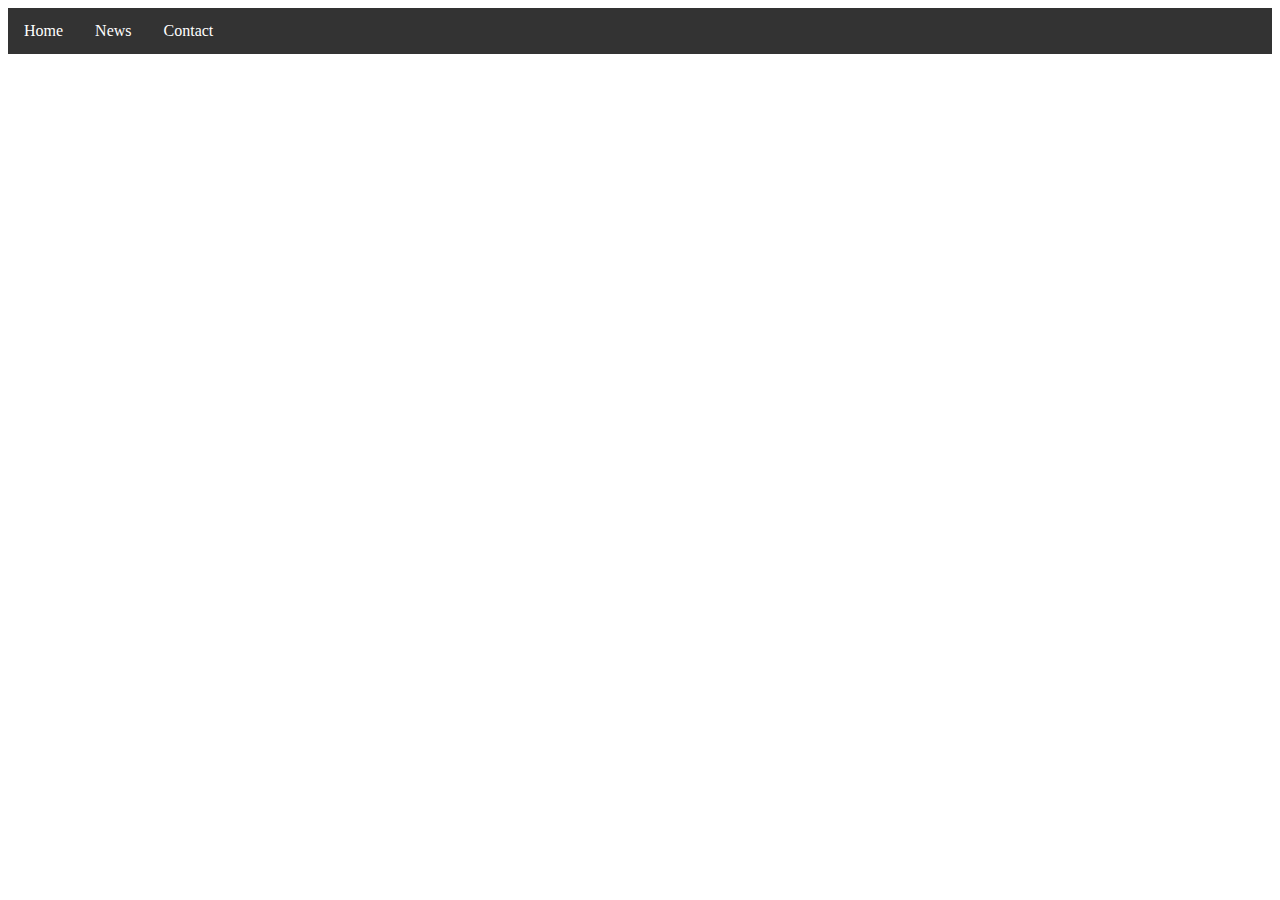
<file: about.html>
<!DOCTYPE html>
<html lang="en">
  <head>
    <meta charset="UTF-8" />
    <meta http-equiv="X-UA-Compatible" content="IE=edge" />
    <meta name="viewport" content="width=device-width, initial-scale=1.0" />
    <title>Document</title>
    <link rel="stylesheet" href="style.css" />
  </head>
  <body>
    <ul>
      <li><a class="active" href="index.html">Home</a></li>
      <li><a href="index2.html">News</a></li>
      <li><a href="contact.html">Contact</a></li>

    </ul>
  </body>
</html>
</file>
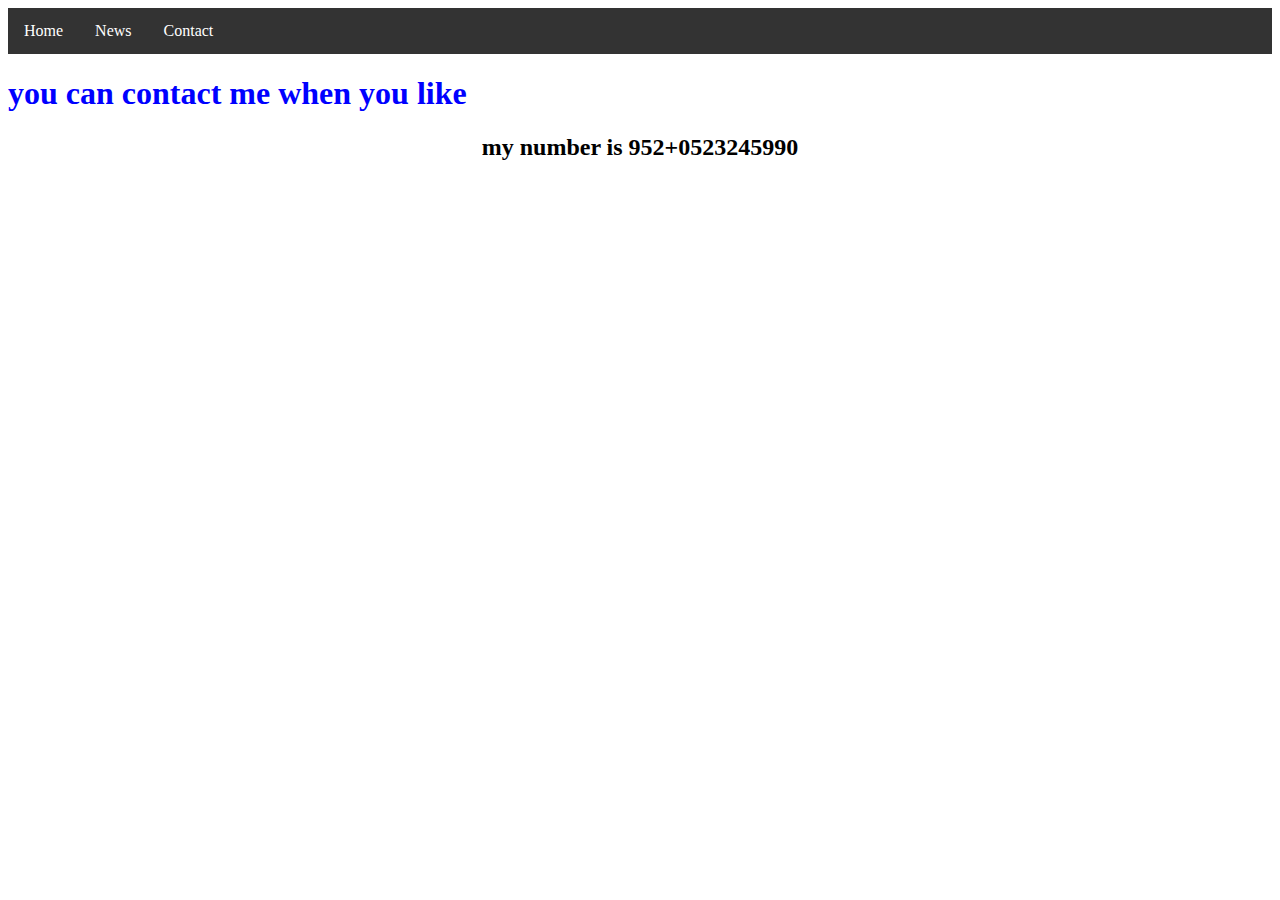
<file: contact.html>
<!DOCTYPE html>
<html lang="en">
  <head>
    <meta charset="UTF-8" />
    <meta http-equiv="X-UA-Compatible" content="IE=edge" />
    <meta name="viewport" content="width=device-width, initial-scale=1.0" />
    <title>Document</title>
    <link rel="stylesheet" href="style.css" />
  </head>
  <body>
    <ul>
      <li><a class="active" href="index2.html">Home</a></li>
      <li><a href="index.html">News</a></li>
      <li><a href="contact.html">Contact</a></li>
    </ul>

    <h1>you can contact me when you like</h1>
  <center><h2>my number is 952+0523245990</h2></center>
  </body>
</html>
</file>
<file: style.css>
ul {
  list-style-type: none;
  margin: 0;
  padding: 0;
  overflow: hidden;
  background-color: #333;
}

li {
  float: left;
}

li a {
  display: block;
  color: white;
  text-align: center;
  padding: 14px 16px;
  text-decoration: none;
}

li a:hover {
  background-color: blue;
}

h1 {
  color: blue;
}
li a:hover {
  background-color: rgba(208, 255, 0, 0.342);
}
footer {
  background-color: aquamarine;
  width: 100%;
  text-align: center;
}
</file>
